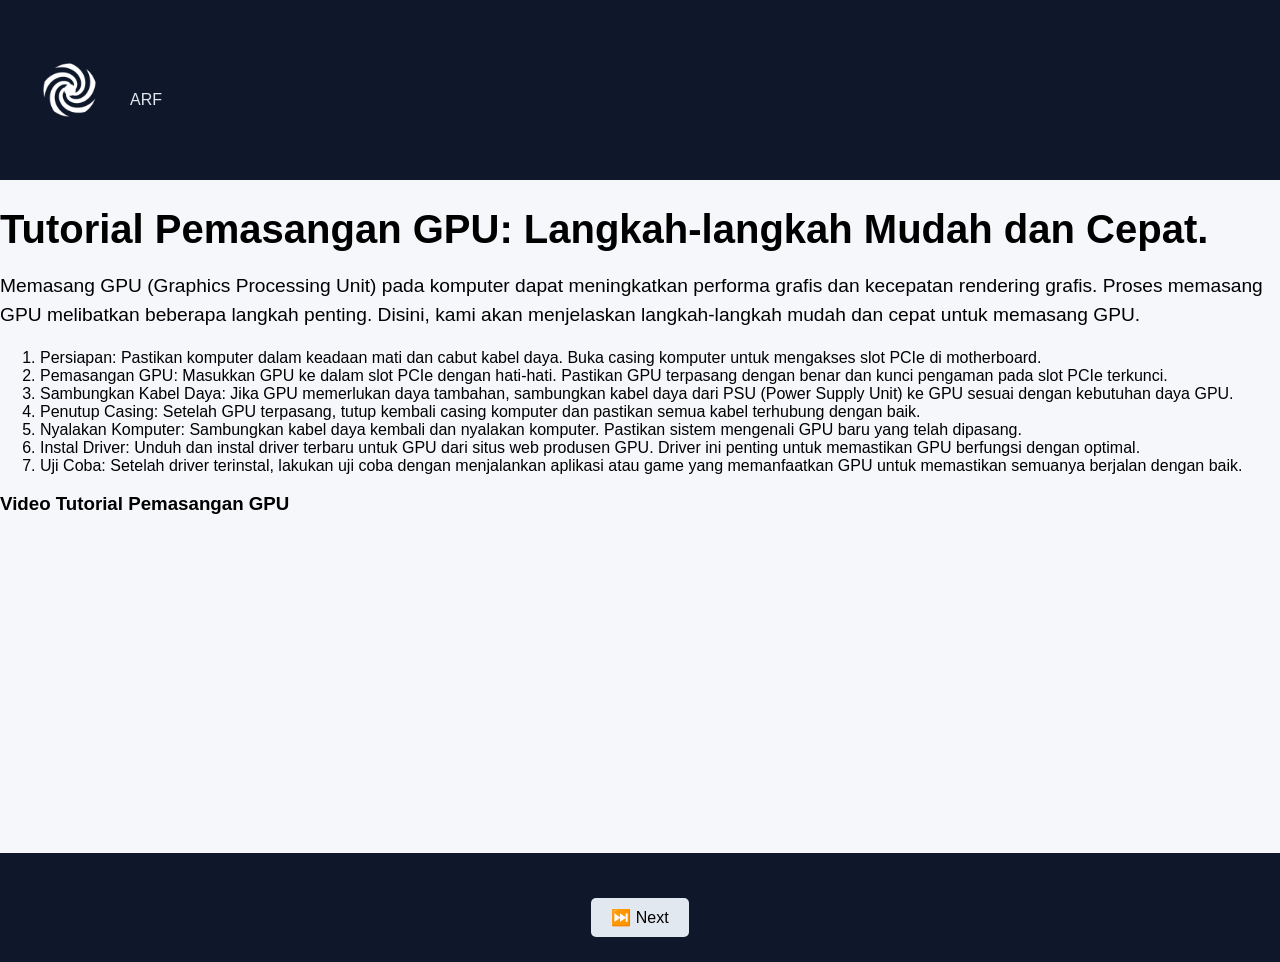
<file: index.html>
<!doctype html>
<html lang="en">
  <head>
    <meta charset="UTF-8" />
    <meta name="viewport" content="width=device-width, initial-scale=1.0" />
    <title>ARF Web</title>
    <link rel="stylesheet" href="style.css" />
  </head>
  <body>
    <header>
      <div class="logo-container">
      <a href="index.html"><img src="logo.png" alt="logo web" class="logo" />
      </a>
      <span>ARF</span>
    </div>
    </header>
    <h1>Tutorial Pemasangan GPU: Langkah-langkah Mudah dan Cepat.</h1>
    <p>
      Memasang GPU (Graphics Processing Unit) pada komputer dapat meningkatkan
      performa grafis dan kecepatan rendering grafis. Proses memasang GPU
      melibatkan beberapa langkah penting. Disini, kami akan menjelaskan
      langkah-langkah mudah dan cepat untuk memasang GPU.
    </p>
    <ol type="1">
      <li>
        Persiapan: Pastikan komputer dalam keadaan mati dan cabut kabel daya.
        Buka casing komputer untuk mengakses slot PCIe di motherboard.
      </li>
      <li>
        Pemasangan GPU: Masukkan GPU ke dalam slot PCIe dengan hati-hati.
        Pastikan GPU terpasang dengan benar dan kunci pengaman pada slot PCIe
        terkunci.
      </li>
      <li>
        Sambungkan Kabel Daya: Jika GPU memerlukan daya tambahan, sambungkan
        kabel daya dari PSU (Power Supply Unit) ke GPU sesuai dengan kebutuhan
        daya GPU.
      </li>
      <li>
        Penutup Casing: Setelah GPU terpasang, tutup kembali casing komputer dan
        pastikan semua kabel terhubung dengan baik.
      </li>
      <li>
        Nyalakan Komputer: Sambungkan kabel daya kembali dan nyalakan komputer.
        Pastikan sistem mengenali GPU baru yang telah dipasang.
      </li>
      <li>
        Instal Driver: Unduh dan instal driver terbaru untuk GPU dari situs web
        produsen GPU. Driver ini penting untuk memastikan GPU berfungsi dengan
        optimal.
      </li>
      <li>
        Uji Coba: Setelah driver terinstal, lakukan uji coba dengan menjalankan
        aplikasi atau game yang memanfaatkan GPU untuk memastikan semuanya
        berjalan dengan baik.
      </li>
    </ol>
    <h3>Video Tutorial Pemasangan GPU</h3>
    <iframe
      width="560"
      height="315"
      src="https://www.youtube.com/embed/HtoB2IOFuN4?si=_6d8r75ZtM-599E0"
      title="YouTube video player"
      frameborder="0"
      allow="
        accelerometer;
        autoplay;
        clipboard-write;
        encrypted-media;
        gyroscope;
        picture-in-picture;
        web-share;
      "
      allowfullscreen
    ></iframe>
    <footer>
      <div>
      <a href="test2.html"><button>⏭️ Next</button></a>
    </div>
    </footer>
  </body>
</html>
</file>
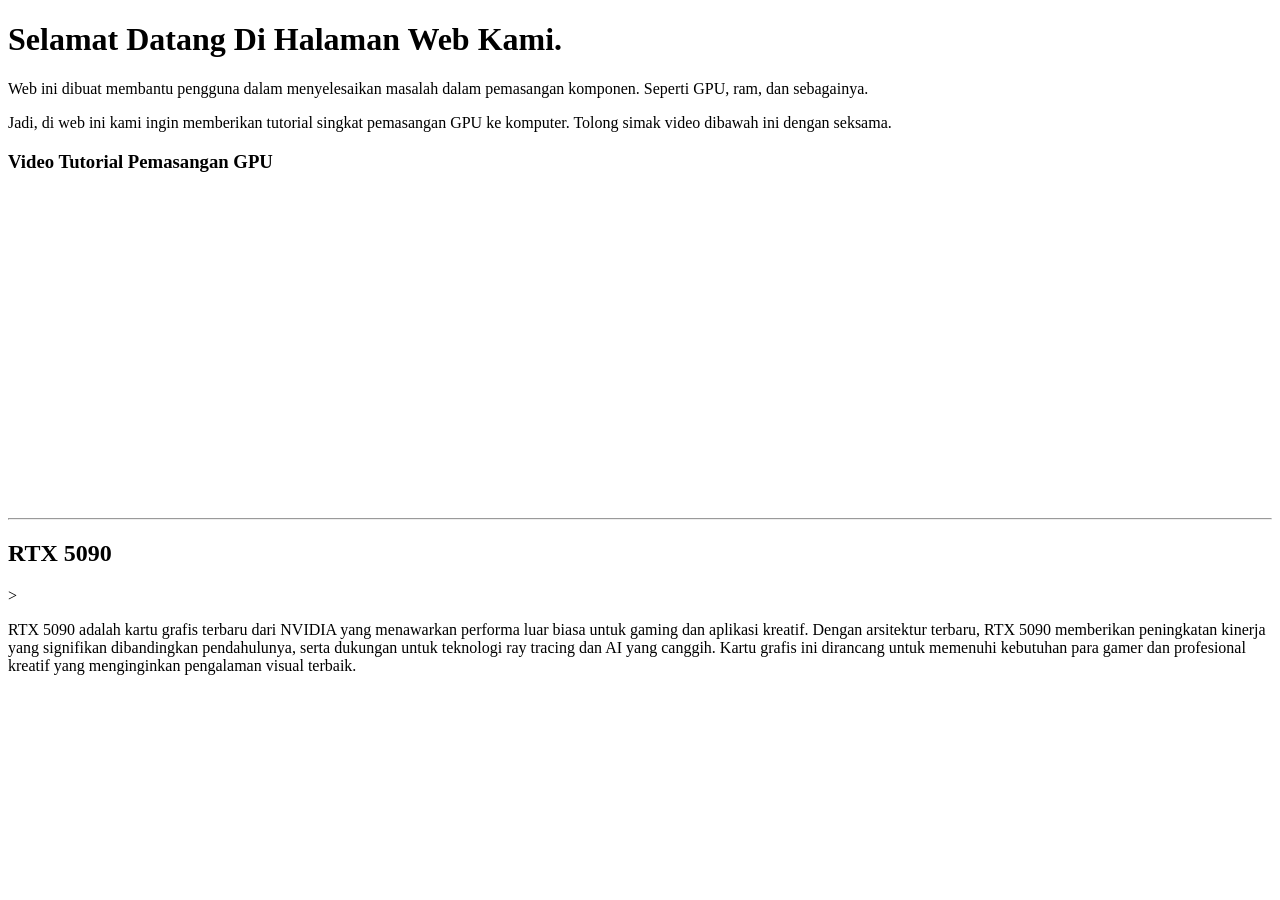
<file: test.html>
<!doctype html>
<html lang="en">
  <head>
    <meta charset="UTF-8" />
    <meta name="viewport" content="width=device-width, initial-scale=1.0" />
    <title>Alchemist Web</title>
  </head>
  <body>
    <h1>Selamat Datang Di Halaman Web Kami.</h1>
    <p>
      Web ini dibuat membantu pengguna dalam menyelesaikan masalah dalam
      pemasangan komponen. Seperti GPU, ram, dan sebagainya.
    </p>
    <p>
      Jadi, di web ini kami ingin memberikan tutorial singkat pemasangan GPU ke
      komputer. Tolong simak video dibawah ini dengan seksama.
    </p>
    <h3>Video Tutorial Pemasangan GPU</h3>
    <iframe
      width="560"
      height="315"
      src="https://www.youtube.com/embed/HtoB2IOFuN4?si=_6d8r75ZtM-599E0"
      title="YouTube video player"
      frameborder="0"
      allow="
        accelerometer;
        autoplay;
        clipboard-write;
        encrypted-media;
        gyroscope;
        picture-in-picture;
        web-share;
      "
      allowfullscreen
    ></iframe>
    <br><hr>
    <h2>RTX 5090 </h2>></>
    <p>
      RTX 5090 adalah kartu grafis terbaru dari NVIDIA yang menawarkan performa
      luar biasa untuk gaming dan aplikasi kreatif. Dengan arsitektur terbaru,
      RTX 5090 memberikan peningkatan kinerja yang signifikan dibandingkan
      pendahulunya, serta dukungan untuk teknologi ray tracing dan AI yang
      canggih. Kartu grafis ini dirancang untuk memenuhi kebutuhan para gamer
      dan profesional kreatif yang menginginkan pengalaman visual terbaik.
    </p>
    <article>
      <div></div>
    </article>
  </body>
</html>
</file>
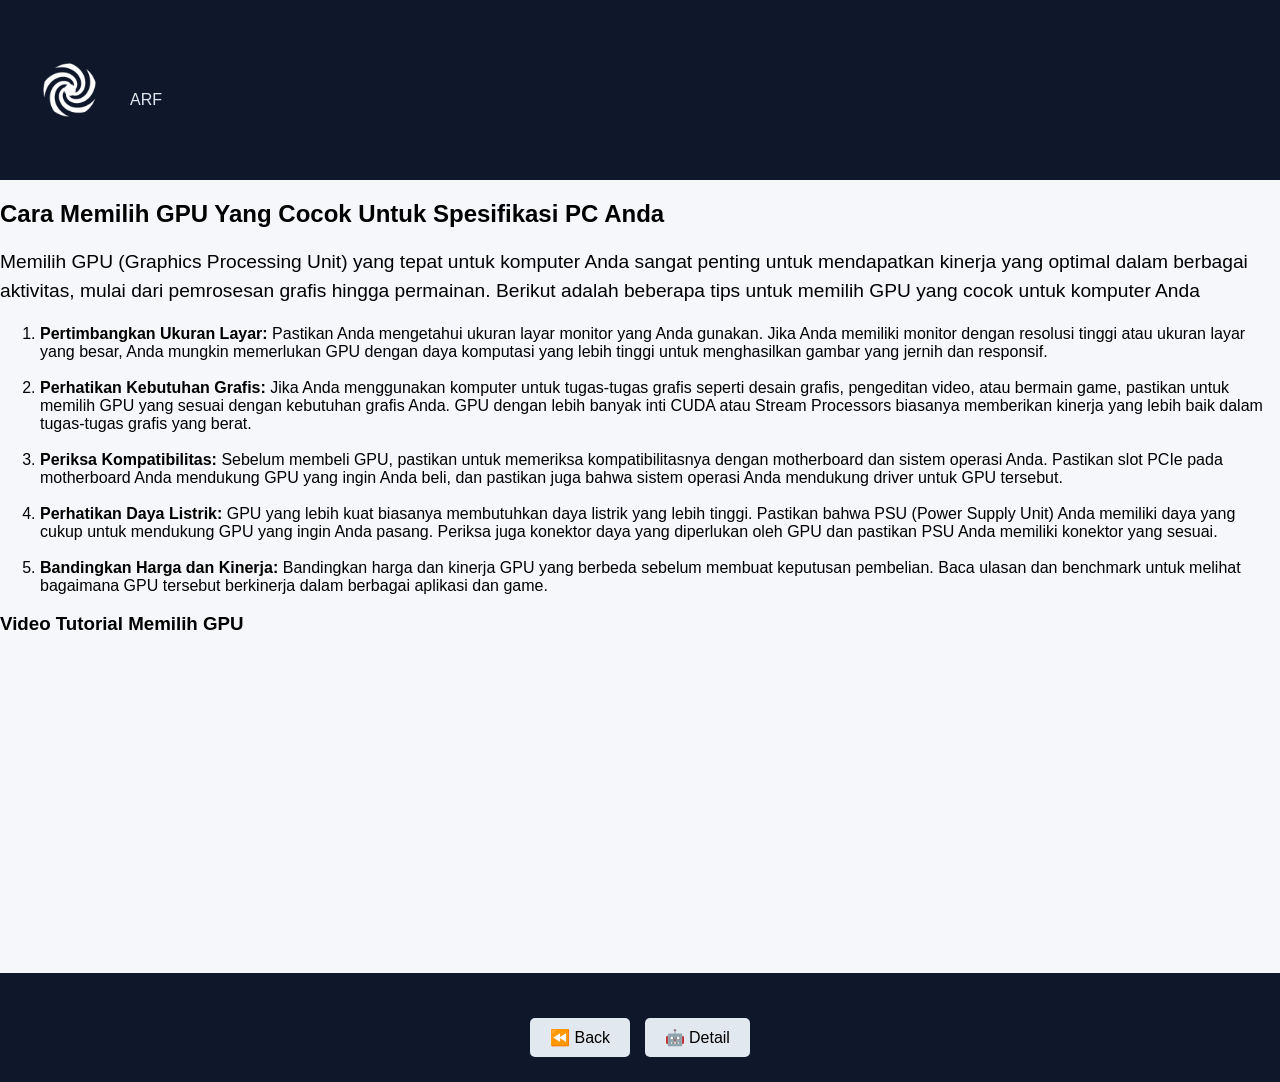
<file: test2.html>
<!doctype html>
<html lang="en">
  <head>
    <meta charset="UTF-8" />
    <meta name="viewport" content="width=device-width, initial-scale=1.0" />
    <title>ARF Web</title>
    <link rel="stylesheet" href="style.css" />
  </head>
  <body>
    <header>
      <div class="logo-container">
        <a href="index.html"
          ><img src="logo.png" alt="logo web" class="logo" />
        </a>
        <span>ARF</span>
      </div>
    </header>
    <h2>Cara Memilih GPU Yang Cocok Untuk Spesifikasi PC Anda</h2>
    <p>
      Memilih GPU (Graphics Processing Unit) yang tepat untuk komputer Anda
      sangat penting untuk mendapatkan kinerja yang optimal dalam berbagai
      aktivitas, mulai dari pemrosesan grafis hingga permainan. Berikut adalah
      beberapa tips untuk memilih GPU yang cocok untuk komputer Anda
    </p>
    <ol type="1">
      <li>
        <strong>Pertimbangkan Ukuran Layar: </strong>Pastikan Anda mengetahui
        ukuran layar monitor yang Anda gunakan. Jika Anda memiliki monitor
        dengan resolusi tinggi atau ukuran layar yang besar, Anda mungkin
        memerlukan GPU dengan daya komputasi yang lebih tinggi untuk
        menghasilkan gambar yang jernih dan responsif.
      </li>
      <br />
      <li>
        <strong>Perhatikan Kebutuhan Grafis: </strong>Jika Anda menggunakan
        komputer untuk tugas-tugas grafis seperti desain grafis, pengeditan
        video, atau bermain game, pastikan untuk memilih GPU yang sesuai dengan
        kebutuhan grafis Anda. GPU dengan lebih banyak inti CUDA atau Stream
        Processors biasanya memberikan kinerja yang lebih baik dalam tugas-tugas
        grafis yang berat.
      </li>
      <br />
      <li>
        <strong>Periksa Kompatibilitas: </strong>
        Sebelum membeli GPU, pastikan untuk memeriksa kompatibilitasnya dengan
        motherboard dan sistem operasi Anda. Pastikan slot PCIe pada motherboard
        Anda mendukung GPU yang ingin Anda beli, dan pastikan juga bahwa sistem
        operasi Anda mendukung driver untuk GPU tersebut.
      </li>
      <br />
      <li>
        <strong>Perhatikan Daya Listrik: </strong>GPU yang lebih kuat biasanya
        membutuhkan daya listrik yang lebih tinggi. Pastikan bahwa PSU (Power
        Supply Unit) Anda memiliki daya yang cukup untuk mendukung GPU yang
        ingin Anda pasang. Periksa juga konektor daya yang diperlukan oleh GPU
        dan pastikan PSU Anda memiliki konektor yang sesuai.
      </li>
      <br />
      <li>
        <strong>Bandingkan Harga dan Kinerja: </strong>Bandingkan harga dan
        kinerja GPU yang berbeda sebelum membuat keputusan pembelian. Baca
        ulasan dan benchmark untuk melihat bagaimana GPU tersebut berkinerja
        dalam berbagai aplikasi dan game.
      </li>
    </ol>
    <h3>Video Tutorial Memilih GPU</h3>
    <iframe
      width="560"
      height="315"
      src="https://www.youtube.com/embed/oUcoI6Yr1N0?si=XJK3w3vDNPdUDtz5"
      title="YouTube video player"
      frameborder="0"
      allow="
        accelerometer;
        autoplay;
        clipboard-write;
        encrypted-media;
        gyroscope;
        picture-in-picture;
        web-share;
      "
      allowfullscreen
    ></iframe>
    <footer>
      <div>
        <a href="index.html"><button>⏪ Back</button></a>
        <a
          href="https://www.figma.com/proto/6zIiaTP6OSpnKD17osXHKs/Tugas-4?node-id=1-28&p=f&t=q9zBRXIFasiZ2XVv-0&scaling=min-zoom&content-scaling=fixed&page-id=0%3A1&starting-point-node-id=1%3A15"
          ><button>🤖 Detail</button></a
        >
      </div>
    </footer>
  </body>
</html>
</file>
<file: style.css>
body {
  background-color: #f5f7fa; 
  color: #000; 
  font-family: Arial, sans-serif;
  margin: 0;
  padding: 0px;
}
h1 {
  font-size: 2.5em;
  margin-bottom: 20px;
}
p {
  font-size: 1.2em;
  line-height: 1.5;
}
.logo {
  display: flex;
  width: 100px;
  height: auto;
  margin-bottom: 20px;
}
* {
  box-sizing: border-box;
}
header {
  display: flex;
  align-items: center;
  background-color: #0f172a;
  width: 100%;
  gap: 10px;
  padding: 20px;
  color: #e2e8f0;
  justify-content: space-between;
}
footer {
  background-color: #0f172a;
  color: #e2e8f0;
  padding: 25px;
  width: 100%;
}
div {
  margin-top: 20px;
  text-align: center;
}
button {
  background-color: #e2e8f0; 
  color: #000; 
  border: none;
  padding: 10px 20px;
  font-size: 1em;
  cursor: pointer;
  border-radius: 5px;
  margin: 0 5px;
}
button:hover {
  background-color: hsl(191, 96%, 44%); 
}
a {
  text-decoration: none;
}
.logo-container {
  display: flex;
  align-items: center;
  gap: 10px;
}
iframe {
  max-width: 100%;
}
</file>
